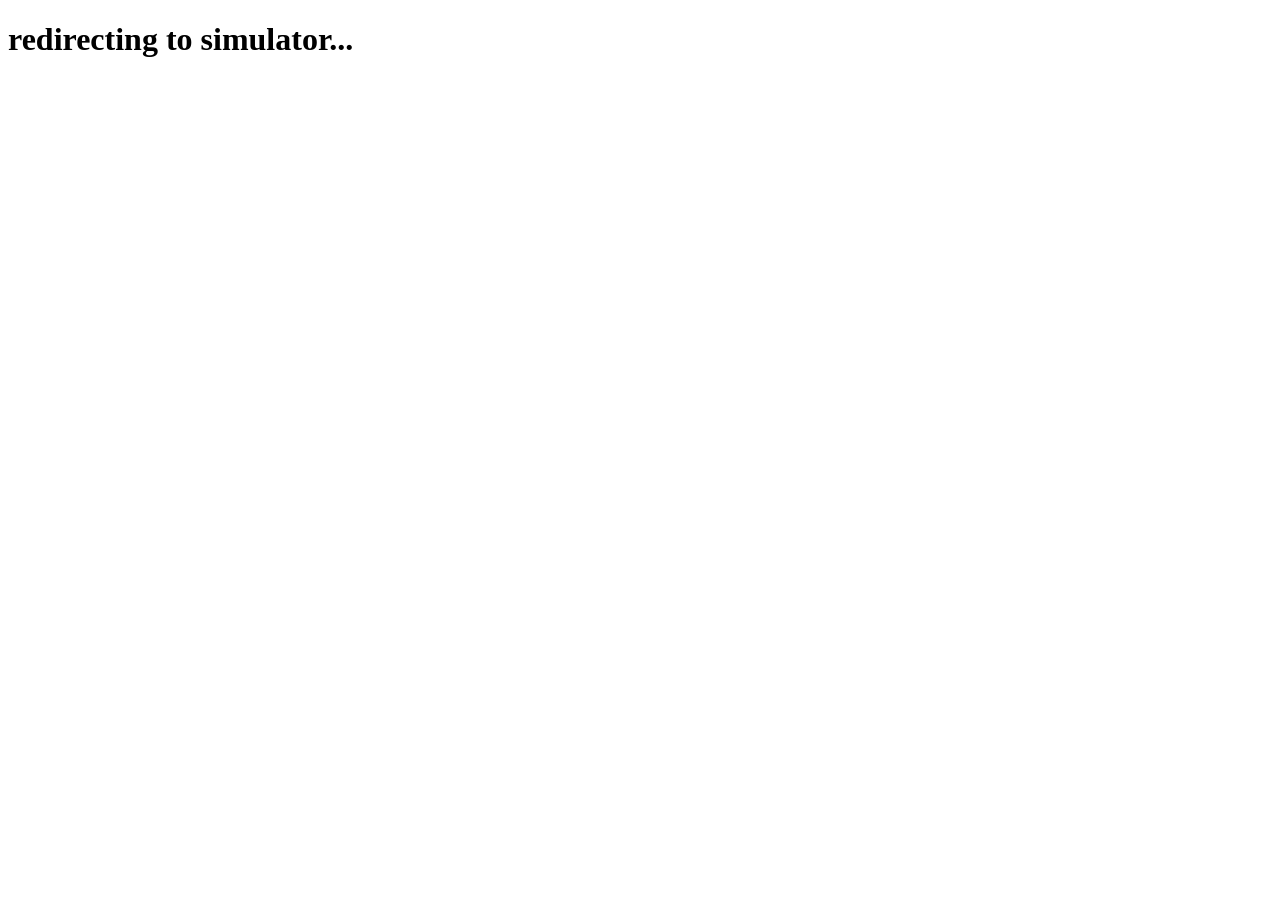
<file: index.html>
<!DOCTYPE html>
<html>
<head>
	<meta http-equiv="refresh" content="5;url=public_html/">
	<title>Redireccionando a Google</title>
</head>
<body>
	<h1>redirecting to simulator...</h1>
	
</body>
</html>
</file>
